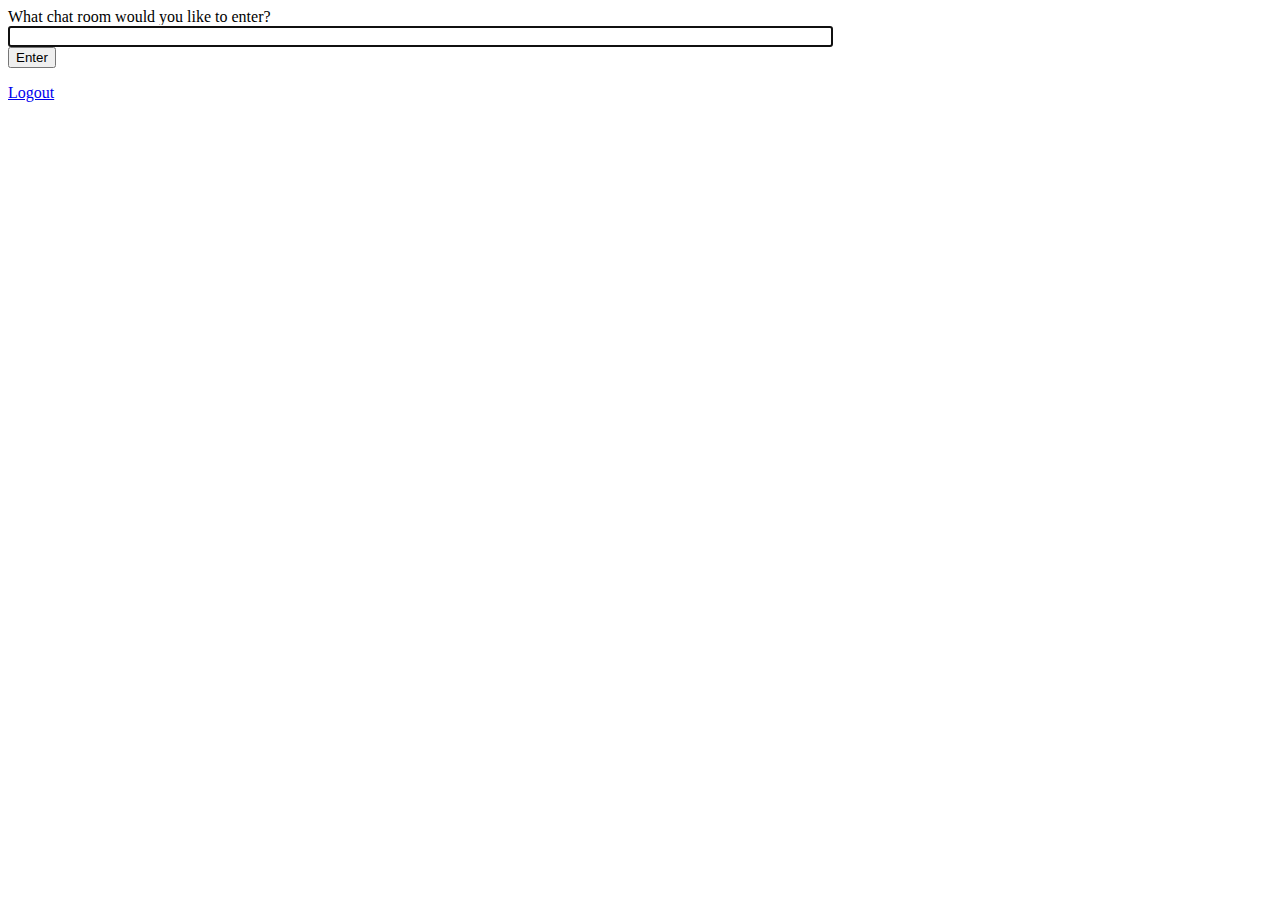
<file: discuss-it/chat/templates/chat/old_index.html>
<!-- chat/templates/chat/index.html -->
<!DOCTYPE html>
<html>
<head>
    <meta charset="utf-8"/>
    <title>Chat Rooms</title>
</head>
<body>
    What chat room would you like to enter?<br>
    <input id="room-name-input" type="text" size="100"><br>
    <input id="room-name-submit" type="button" value="Enter">

    <script>
        document.querySelector('#room-name-input').focus();
        document.querySelector('#room-name-input').onkeyup = function(e) {
            if (e.keyCode === 13) {  // enter, return
                document.querySelector('#room-name-submit').click();
            }
        };

        document.querySelector('#room-name-submit').onclick = function(e) {
            var roomName = document.querySelector('#room-name-input').value;
            window.location.pathname = '/chat/' + roomName + '/';
        };
    </script>
    <p><a href="{% url 'logout' %}">Logout</a></p>
</body>
</html>
</file>
